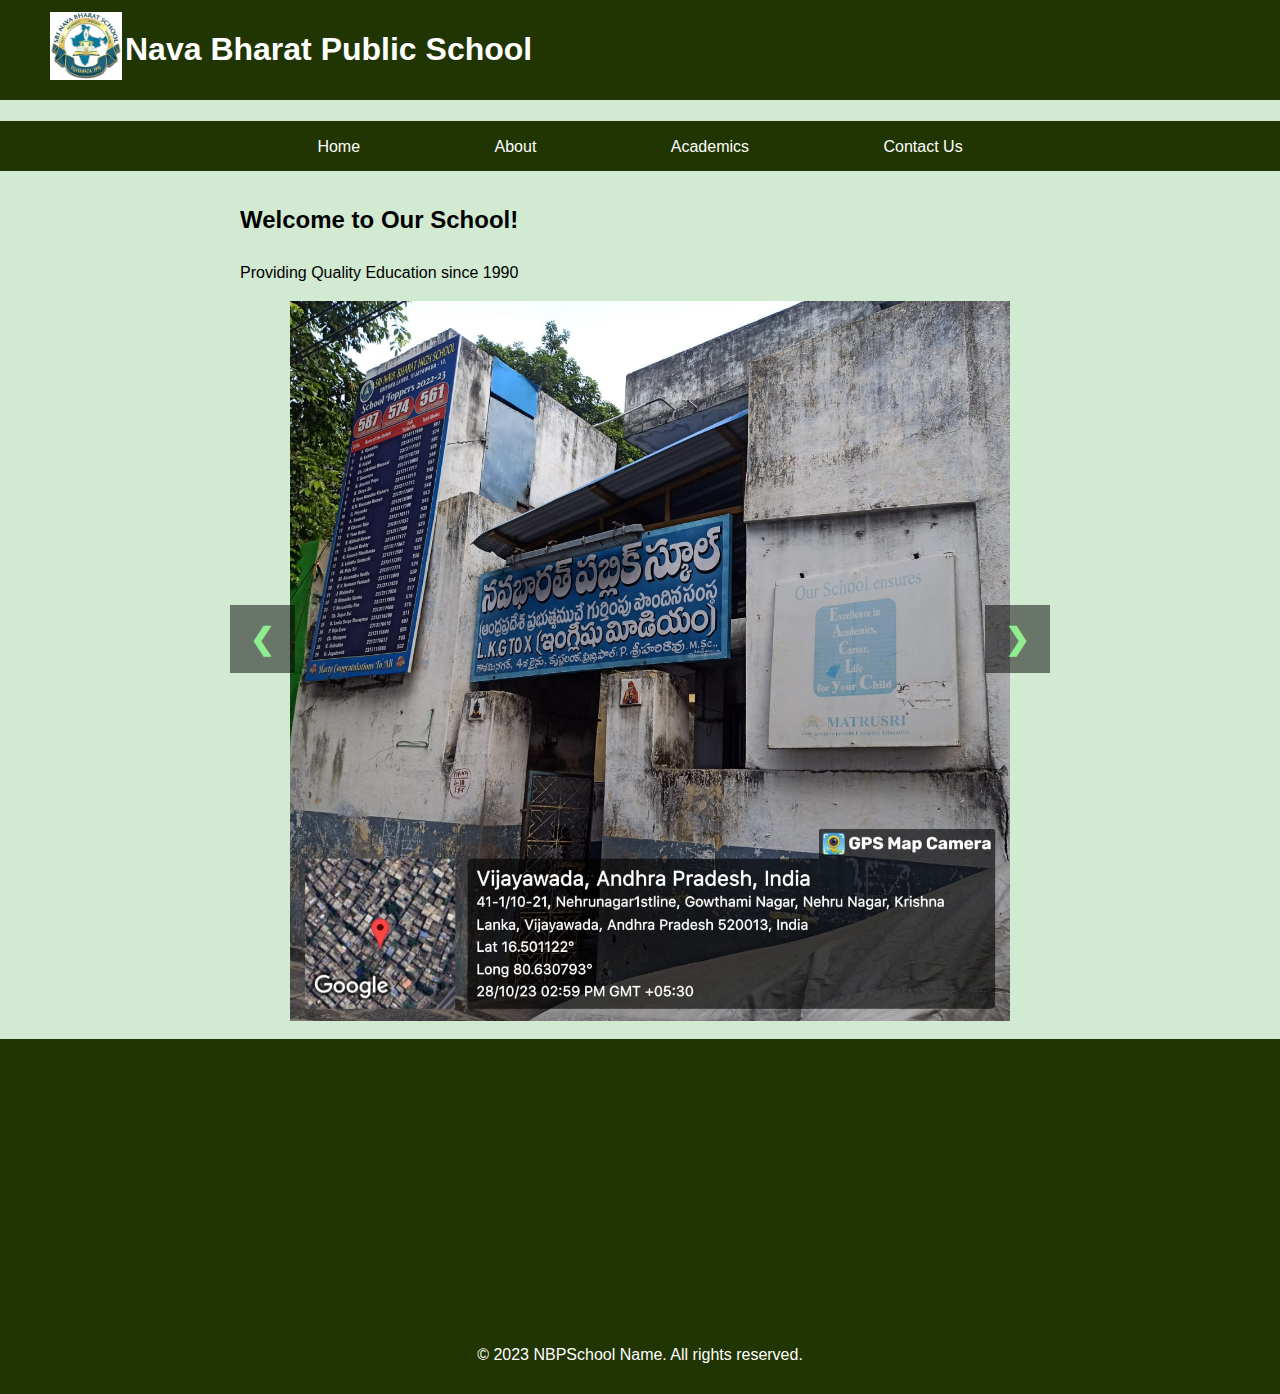
<file: index.html>
<!DOCTYPE html>
<html lang="en">

<head>
    <meta charset="UTF-8">
    <meta name="viewport" content="width=device-width, initial-scale=1.0">
    <title>School Website</title>
    <link rel="stylesheet" href="styles.css">
</head>

<body>
    <header>
        <div class="logo">
            <img src="./pics/logo.jpg" alt="Logo">
        </div>
        <h1> Nava Bharat Public School</h1>
    </header>
    <h1 class="different"></h1>
        <nav class="nav">
            <ul>
                <li><a href="home.html">Home</a></li>
                <li><a href="about.html">About</a></li>
                <li><a href="academics.html">Academics</a></li>
             <li><a  class="contact-button" href="contact.html">Contact Us</a></li>
                
            </ul>
        </nav>

     <section id="home">
        
        <h2>
        Welcome to Our School!
       </h2>
        <p>Providing Quality Education since 1990</p>
        <div class="slide">
            <img src="./pics/school1.jpeg" alt="Image 1">
        </div>
        <div class="slide">
            <img src="./pics/school2.jpeg" alt="Image 2">
        </div>
        <div class="slide fade">
            <img src="./pics/schside.jpg" alt="Image 3">
        </div>
         <div class="slide fade">
            <img src="./pics/schpakkana.jpg" alt="Image 4">
        </div>
     

        <a class="prev" onclick="plusSlides(-1)">&#10094;</a>
        <a class="next" onclick="plusSlides(1)">&#10095;</a>

  
    </section>
      <div class="map">
   
        <iframe id="iframe"src="https://www.google.com/maps/embed?pb=!1m14!1m8!1m3!1d61207.8055303205!2d80.5607452!3d16.501451!3m2!1i1024!2i768!4f13.1!3m3!1m2!1s0x3a35f004eaaaaaab%3A0x7eb8536eacaf483f!2sNava%20Bharath%20Public%20School!5e0!3m2!1sen!2sin!4v1700121089924!5m2!1sen!2sin" width="600" height="450" style="border:0;" allowfullscreen="" loading="lazy" referrerpolicy="no-referrer-when-downgrade"></iframe>
        <h3>Tel:08662522214</h3>
        <a id="fb" href="https://m.facebook.com/NavabharatPublicSchool">Facebook</a>
      </div>
    <footer id="footer">
        <p>&copy; 2023 NBPSchool Name. All rights reserved.</p>
    </footer>
    <script src="./script.js"></script>
</body> 

</html>


<!-- <!DOCTYPE html>
<html lang="en">

<head>
    <meta charset="UTF-8">
    <meta name="viewport" content="width=device-width, initial-scale=1.0">
    <title>Image Slideshow</title>
    <link rel="stylesheet" href="styles.css">
</head>

<body>
    <div class="slideshow-container">
        <div class="slide fade">
            <img src="WhatsApp Image 2023-11-02 at 7.43.52 PM.jpeg" alt="Image 1">
        </div>
        <div class="slide fade">
            <img src="WhatsApp Image 2023-11-02 at 7.43.52 PM (1).jpeg" alt="Image 2">
        </div>
     

        <a class="prev" onclick="plusSlides(-1)">&#10094;</a>
        <a class="next" onclick="plusSlides(1)">&#10095;</a>
    </div>

    <script src="script.js"></script>
</body>

</html> -->
</file>
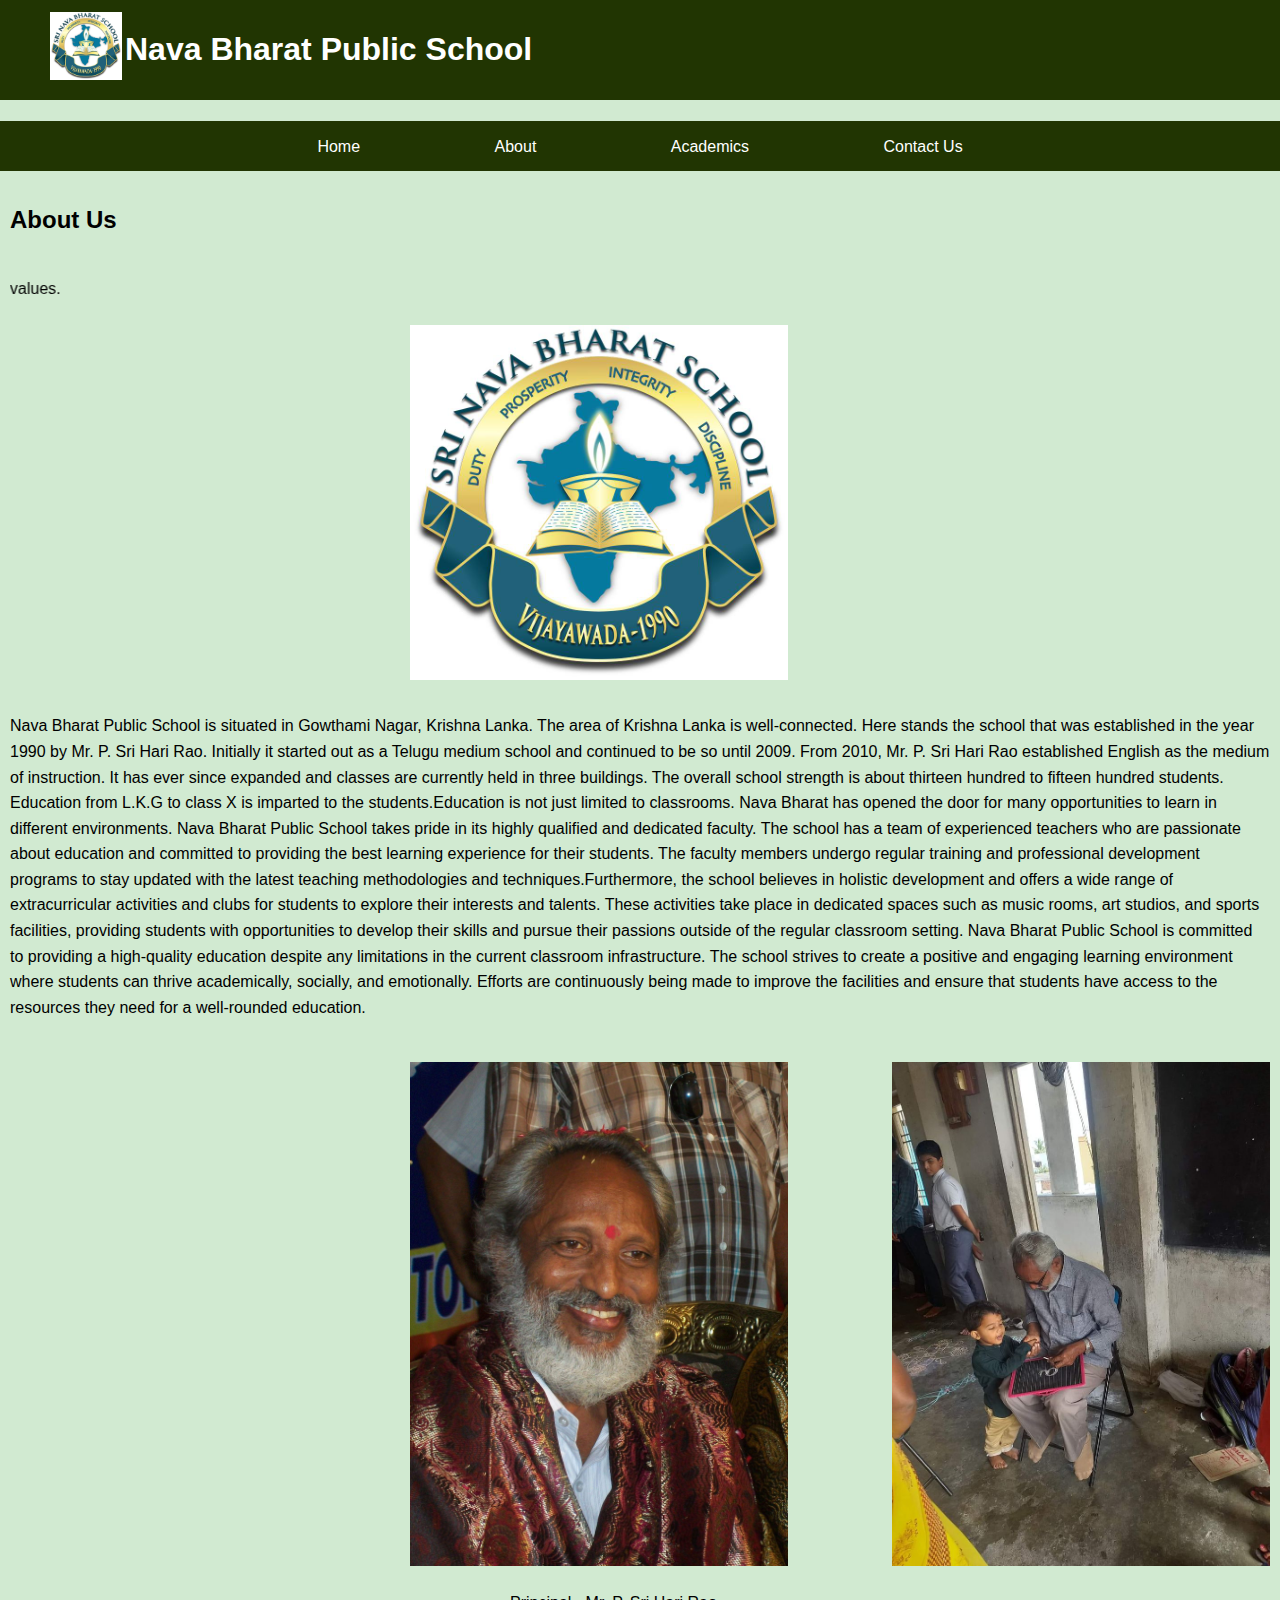
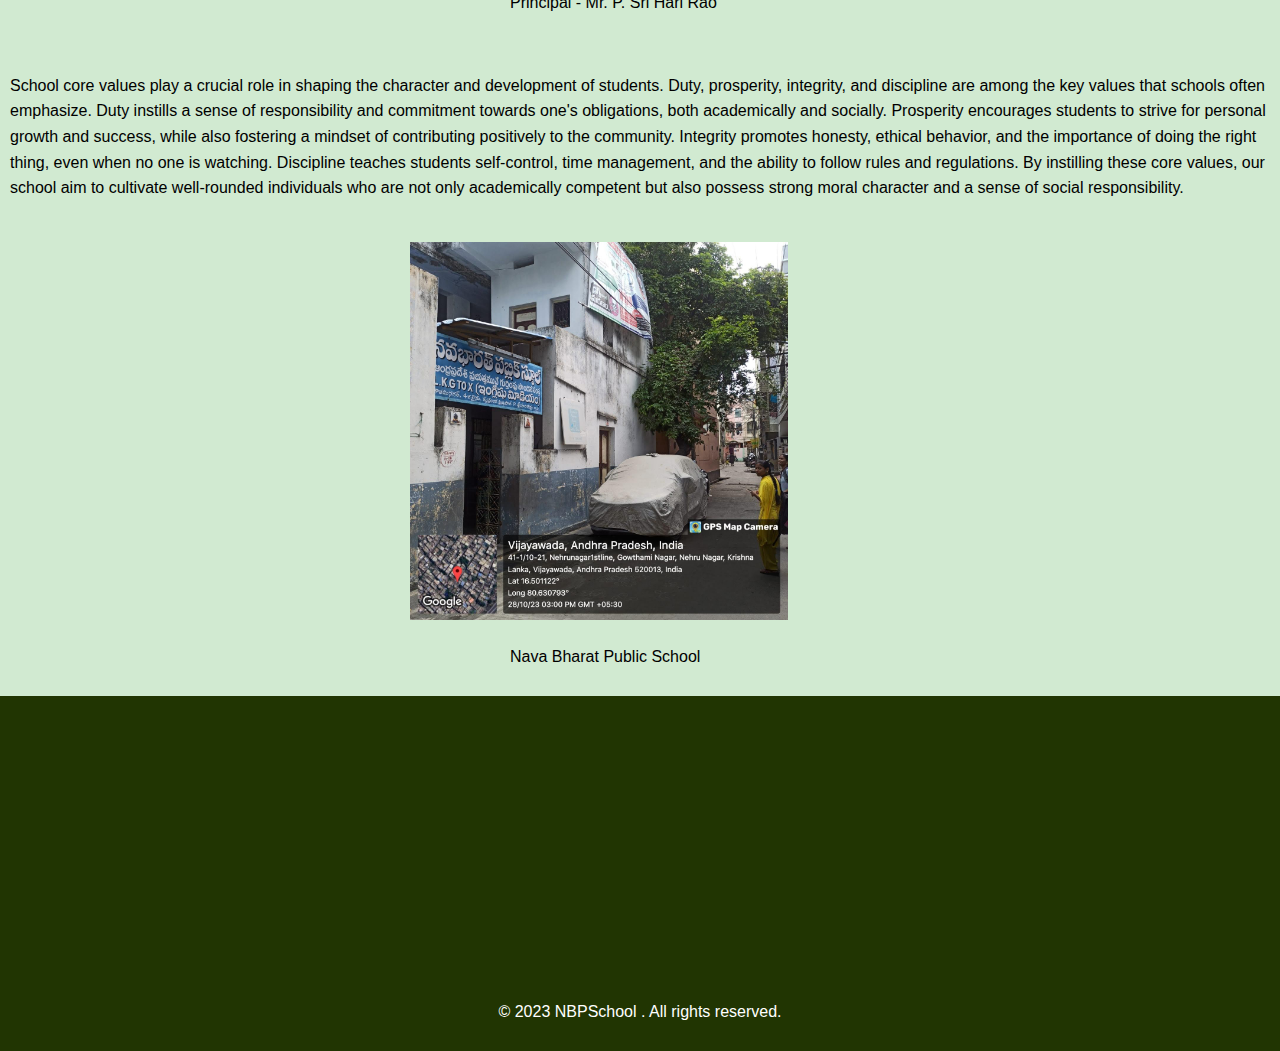
<file: about.html>
<!DOCTYPE html>
<html lang="en">

<head>
    <meta charset="UTF-8">
    <meta name="viewport" content="width=device-width, initial-scale=1.0">
    <title>About - School Website</title>
    <link rel="stylesheet" href="styles.css">
</head>

<body>
    <header>
        <div class="logo">
            <img src="./pics/logo.jpg" alt="Logo">
        </div>
        <h1> Nava Bharat Public School</h1>
    </header>
    <h1 class="different"></h1>
        <nav class="nav">
            <ul>
                <li><a href="home.html">Home</a></li>
                <li><a href="about.html">About</a></li>
            
                <li><a href="academics.html">Academics</a></li>
                 <li><a class="contact-button" href="contact.html">Contact Us</a></li>
            </ul>
        </nav>

    <section id="about">
        <h2>About Us</h2>
            <marquee direction="right">  
                <p>Learn about our mission, vision, and values. <br>
            </marquee> 
          
            <div class="row">
                    <img id="img1" src="./pics/logo.jpg" alt="Image 1">
            </div>
            <br>
            Nava Bharat Public School is situated in Gowthami Nagar, Krishna Lanka. The area of Krishna Lanka is well-connected. Here stands the school that was established in the year 1990 by Mr. P. Sri Hari Rao. Initially it started out as a Telugu medium school and continued to be so until 2009. From 2010, Mr. P. Sri Hari Rao established English as the medium of instruction. It has ever since expanded and classes are currently held in three buildings. The overall school strength is about thirteen hundred to fifteen hundred students. Education from L.K.G to class X is imparted to the students.Education is not just limited to classrooms. Nava Bharat has opened the door for many opportunities to learn in different environments. 
            Nava Bharat Public School takes pride in its highly qualified and dedicated faculty. The school has a team of experienced teachers who are passionate about education and committed to providing the best learning experience for their students. The faculty members undergo regular training and professional development programs to stay updated with the latest teaching methodologies and techniques.Furthermore, the school believes in holistic development and offers a wide range of extracurricular activities and clubs for students to explore their interests and talents. These activities take place in dedicated spaces such as music rooms, art studios, and sports facilities, providing students with opportunities to develop their skills and pursue their passions outside of the regular classroom setting.
            Nava Bharat Public School is committed to providing a high-quality education despite any limitations in the current classroom infrastructure. The school strives to create a positive and engaging learning environment where students can thrive academically, socially, and emotionally. Efforts are continuously being made to improve the facilities and ensure that students have access to the resources they need for a well-rounded education. 
        </p>
     
         <br>
         <div class="row">
            <img id="img2" src="./pics/bayapadak.jpg" alt="Image 2" class="left-align">
            <img id="img3" src="./pics/prinwuthkid.jpg" alt="Image 3">
            <p class="caption">Principal - Mr. P. Sri Hari Rao</p>
        </div>
        
        <br>
        <p>School core values play a crucial role in shaping the character and development of students. 
            Duty, prosperity, integrity, and discipline are among the key values that schools often emphasize. Duty instills a sense of responsibility and commitment towards one's obligations, both academically and socially. Prosperity encourages students to strive for personal growth and success, while also fostering a mindset of contributing positively to the community. Integrity promotes honesty, ethical behavior, and the importance of doing the right thing, even when no one is watching. Discipline teaches students self-control, time management, and the ability to follow rules and regulations. 
            By instilling these core values, our school aim to cultivate well-rounded individuals who are not only academically competent but also possess strong moral character and a sense of social responsibility.</p>
        <br>
        <div class="row">
            <img id="img2" src="./pics/aboutpic1.jpeg" alt="Image 4">
            <p class="caption">Nava Bharat Public School</p>
        </div>
</section>

<div class="map">
   
    <iframe id="iframe"src="https://www.google.com/maps/embed?pb=!1m14!1m8!1m3!1d61207.8055303205!2d80.5607452!3d16.501451!3m2!1i1024!2i768!4f13.1!3m3!1m2!1s0x3a35f004eaaaaaab%3A0x7eb8536eacaf483f!2sNava%20Bharath%20Public%20School!5e0!3m2!1sen!2sin!4v1700121089924!5m2!1sen!2sin" width="600" height="450" style="border:0;" allowfullscreen="" loading="lazy" referrerpolicy="no-referrer-when-downgrade"></iframe>
    <h3 id="h3">Tel:08662522214</h3>
    <a id="fb1" href="https://m.facebook.com/NavabharatPublicSchool">Facebook</a>
  </div>   

    <footer id="footer">
        <p>&copy; 2023 NBPSchool . All rights reserved.</p>
    </footer>
     <script src="./script2.js"></script>
</body>
   
</html>
</file>
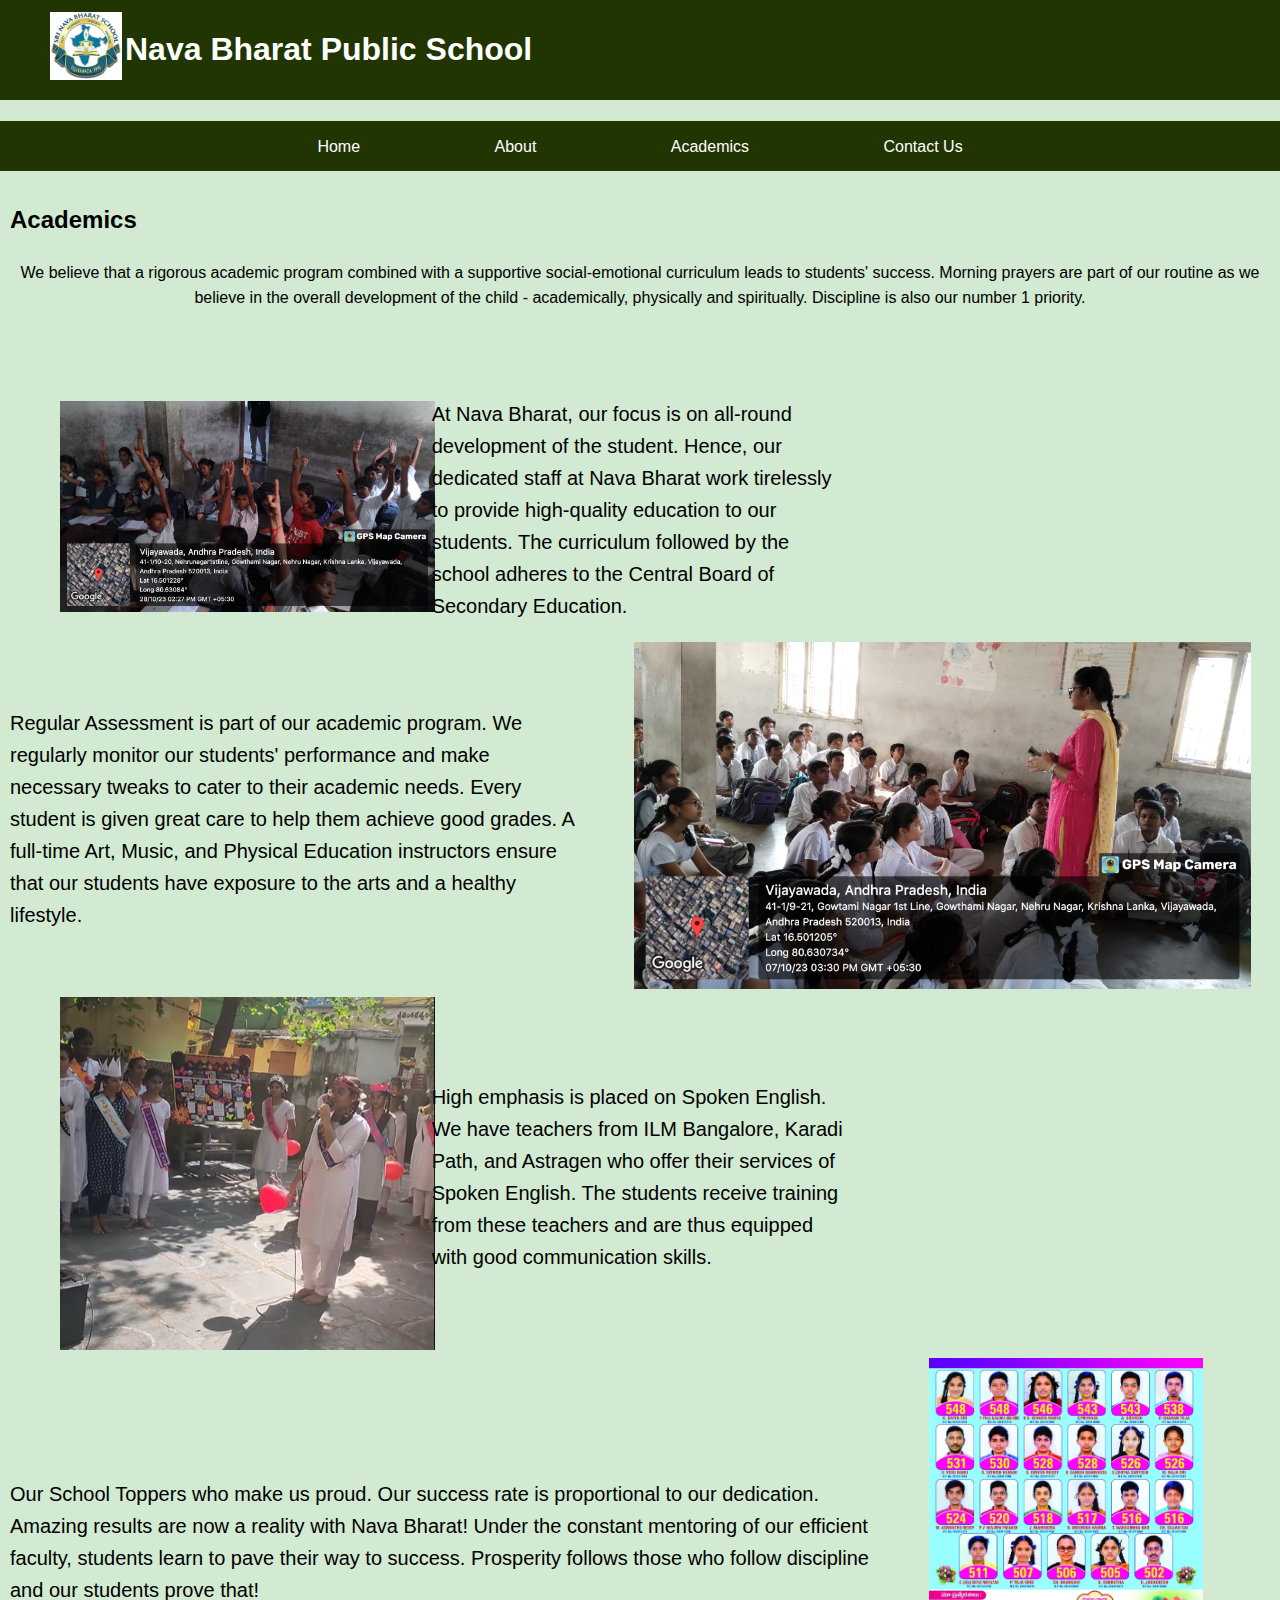
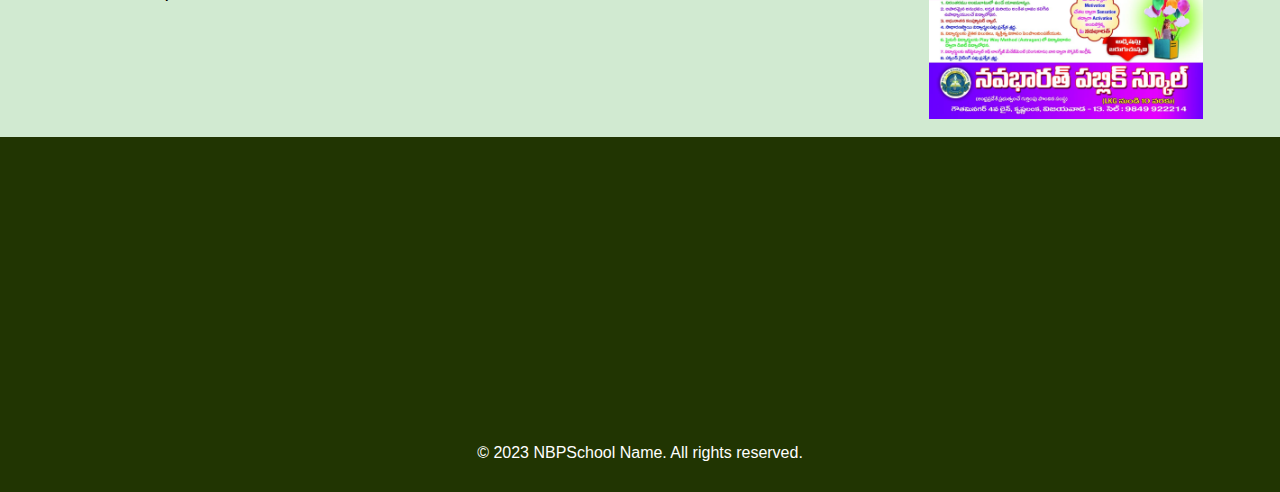
<file: academics.html>
<!DOCTYPE html>
<html lang="en">

<head>
    <meta charset="UTF-8">
    <meta name="viewport" content="width=device-width, initial-scale=1.0">
    <title>Academics- School Website</title>
    <link rel="stylesheet" href="styles.css">
</head>

<body>
    <header>
        <div class="logo">
            <img src="./pics/logo.jpg" alt="Logo">
        </div>
        <h1> Nava Bharat Public School</h1>
    </header>
    <h1 class="different"></h1>
        <nav class="nav">
            <ul>
                <li><a href="home.html">Home</a></li>
                <li><a href="about.html">About</a></li>
            
                <li><a href="academics.html">Academics</a></li>
                 <li><a  class="contact-button" href="contact.html">Contact Us</a></li>
                
            </ul>
        </nav>

    <section id="Academics">
        <h2>Academics</h2>
       <div class="cen"> <p>We believe that a rigorous academic program combined with a supportive social-emotional curriculum leads to students' success.
         Morning prayers are part of our routine as we believe in the overall development of the child - academically, physically and spiritually.
        Discipline is also our number 1 priority.</p>
    </div>
      <br> <br>
<!--         <div class="container">
            <div class="image">
              <img src="aboutpic2.jpeg">
            </div>
            <div class="text">
              <p> At Nava Bharat, our focus is on all- round development of the student. Hence, our dedicated staff at Nava Bharat work tirelessly to provide high quality education to our students. 
                The curriculum followed by the school adheres to the Central Board of Secondary Education.
                 </p>
            </div>
          </div>
            <div class="container" style="display: flex;">
                <div class="text" style="text-align: left;">
                    <p>
                        Regular Assessment is part of our academic program. We regularly monitor our students' performance and make necessary tweaks to cater to their academic needs. Every student is given great care to help them achieve good grades.
                        A full-time Art, Music, and Physical Education instructors ensure that our students have exposure to the arts and a healthy lifestyle.
                    </p>
                </div>
            <div class="image" style="margin-left: auto;">
                <img src="aca.jpg"  width="150" height="100">
            </div>
        </div>
        <div class="container" >
            <div class="image">
                <img src="spk.png">
            </div>
            <div class="text">
                <p>
                    High emphasis is placed on Spoken English. We have teachers from ILM Bangalore, Karadi Path and Astragen who offer their services of Spoken English. The students receive training from these teachers and are thus equipped with good communication skills.    
                </p>
            </div> 
            <div class="container" style="display: flex;">
                <div class="text" style="text-align: left;">
                    <p>
                      Our School Toppers who make us proud. Our success rate is proportional to our dedication. Amazing results are now a reality with Nava Bharat!
                    </p>
                </div>
            <div class="image" style="margin-left: auto;">
                <img src="recenttopp.jpg">
            </div>
        </div>    -->
        <div class="container">
    <div class="image">
        <img src="./pics/aboutpic2.jpeg">
    </div>
    <div class="text">
        <p>
            At Nava Bharat, our focus is on all-round development of the student. Hence, our dedicated staff at Nava Bharat work tirelessly to provide high-quality education to our students. The curriculum followed by the school adheres to the Central Board of Secondary Education.
        </p>
    </div>
</div>

<div class="container" style="display: flex;">
    <div class="text" style="text-align: left;">
        <p>
            Regular Assessment is part of our academic program. We regularly monitor our students' performance and make necessary tweaks to cater to their academic needs. Every student is given great care to help them achieve good grades. A full-time Art, Music, and Physical Education instructors ensure that our students have exposure to the arts and a healthy lifestyle.
        </p>
    </div>
    <div class="image" style="margin-left: auto;">
        <img src="./pics/aca.jpg" width="150" height="100">
    </div>
</div>

<div class="container">
    <div class="image">
        <img src="./pics/spk.png">
    </div>
    <div class="text">
        <p>
            High emphasis is placed on Spoken English. We have teachers from ILM Bangalore, Karadi Path, and Astragen who offer their services of Spoken English. The students receive training from these teachers and are thus equipped with good communication skills.
        </p>
    </div>
</div>

<div class="container" style="display: flex;">
    <div class="text" style="text-align: left;">
        <p>
            Our School Toppers who make us proud. Our success rate is proportional to our dedication. Amazing results are now a reality with Nava Bharat!
            Under the constant mentoring of our efficient faculty, students learn to pave their way to success. Prosperity follows those who follow discipline and our students prove that!
        </p>
    </div>
    <div class="image" style="margin-left: auto;">
        <img id ="last" src="./pics/recenttopp.jpg" style="width: 70%; height: auto;">
    </div>
</div>
  </section> 
  <div class="map">
   
    <iframe id="iframe"src="https://www.google.com/maps/embed?pb=!1m14!1m8!1m3!1d61207.8055303205!2d80.5607452!3d16.501451!3m2!1i1024!2i768!4f13.1!3m3!1m2!1s0x3a35f004eaaaaaab%3A0x7eb8536eacaf483f!2sNava%20Bharath%20Public%20School!5e0!3m2!1sen!2sin!4v1700121089924!5m2!1sen!2sin" width="600" height="450" style="border:0;" allowfullscreen="" loading="lazy" referrerpolicy="no-referrer-when-downgrade"></iframe>
    <h3 id="h31">Tel:08662522214</h3>
    <a id="fb2" href="https://m.facebook.com/NavabharatPublicSchool">Facebook</a>
  </div>
    
    <footer id="footer">
        <p>&copy; 2023 NBPSchool Name. All rights reserved.</p>
    </footer>
     <script src="./script3.js"></script>
</body>

</html>
</file>
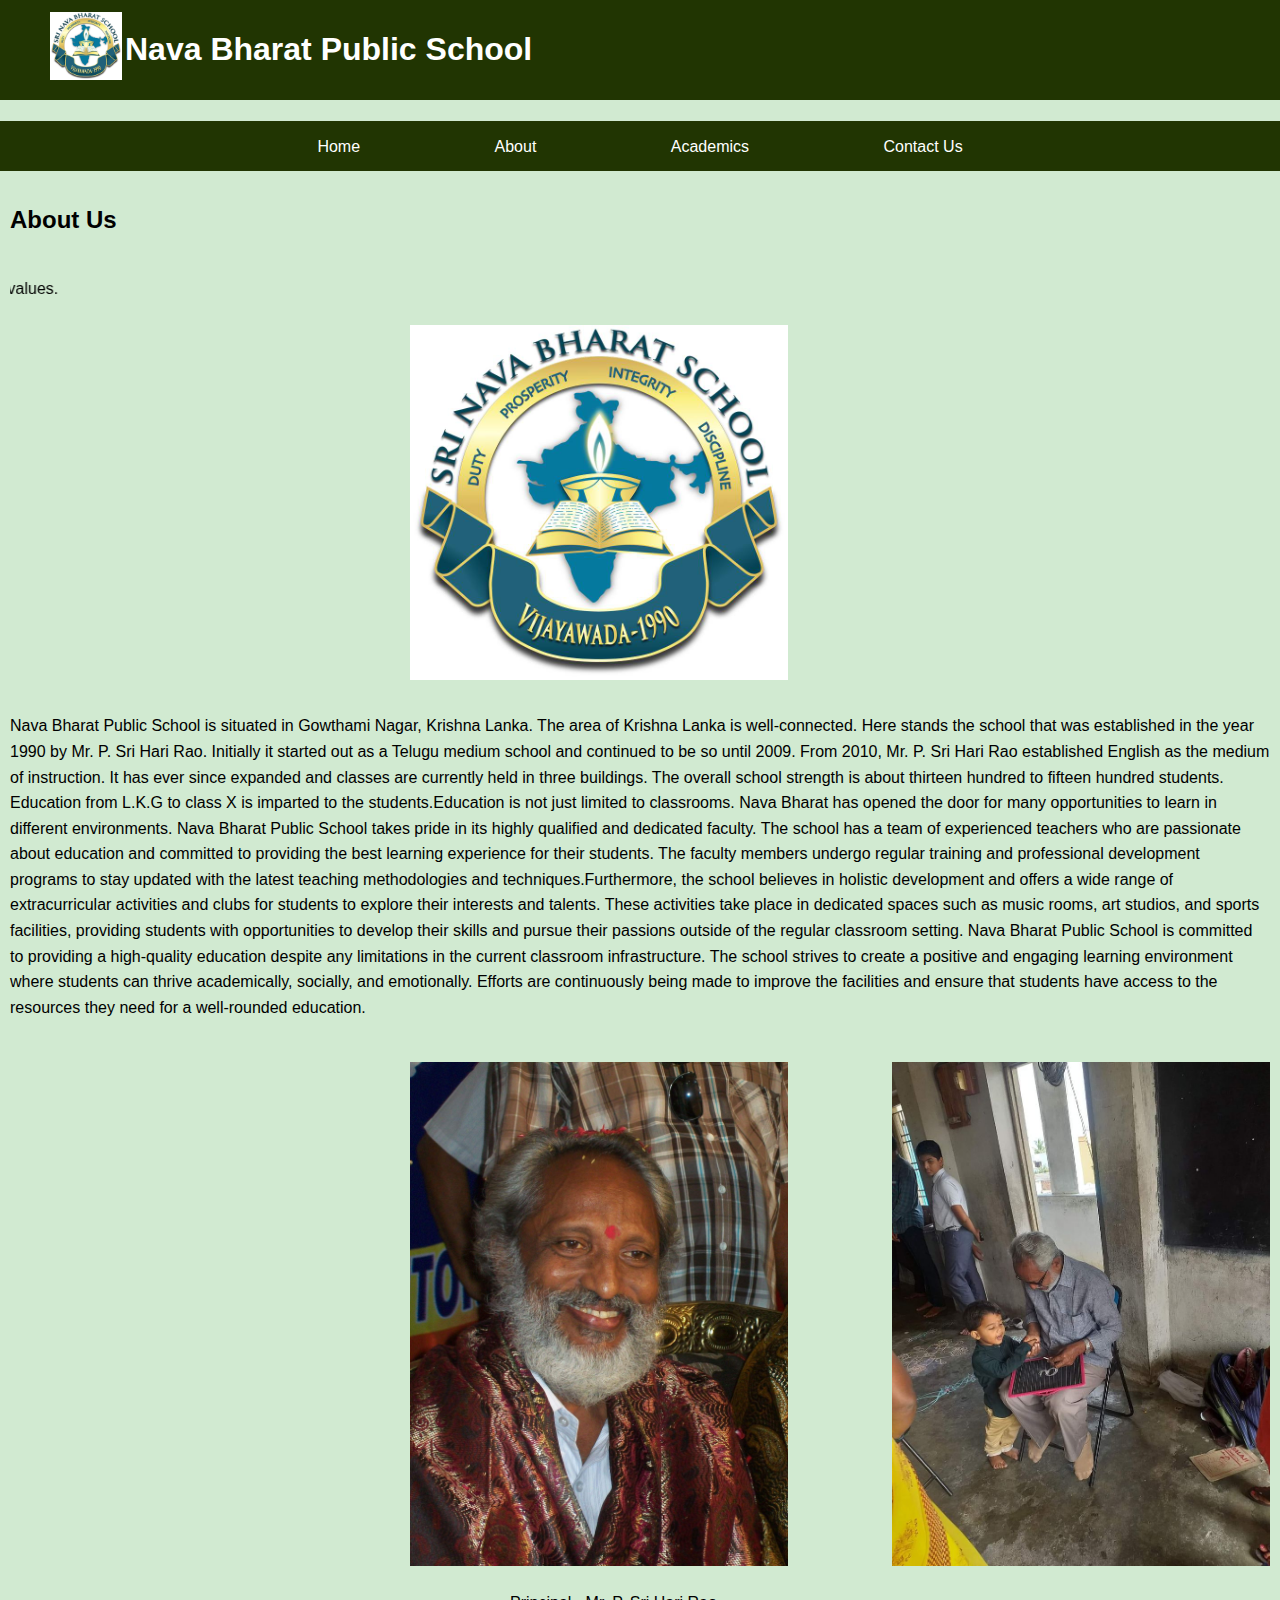
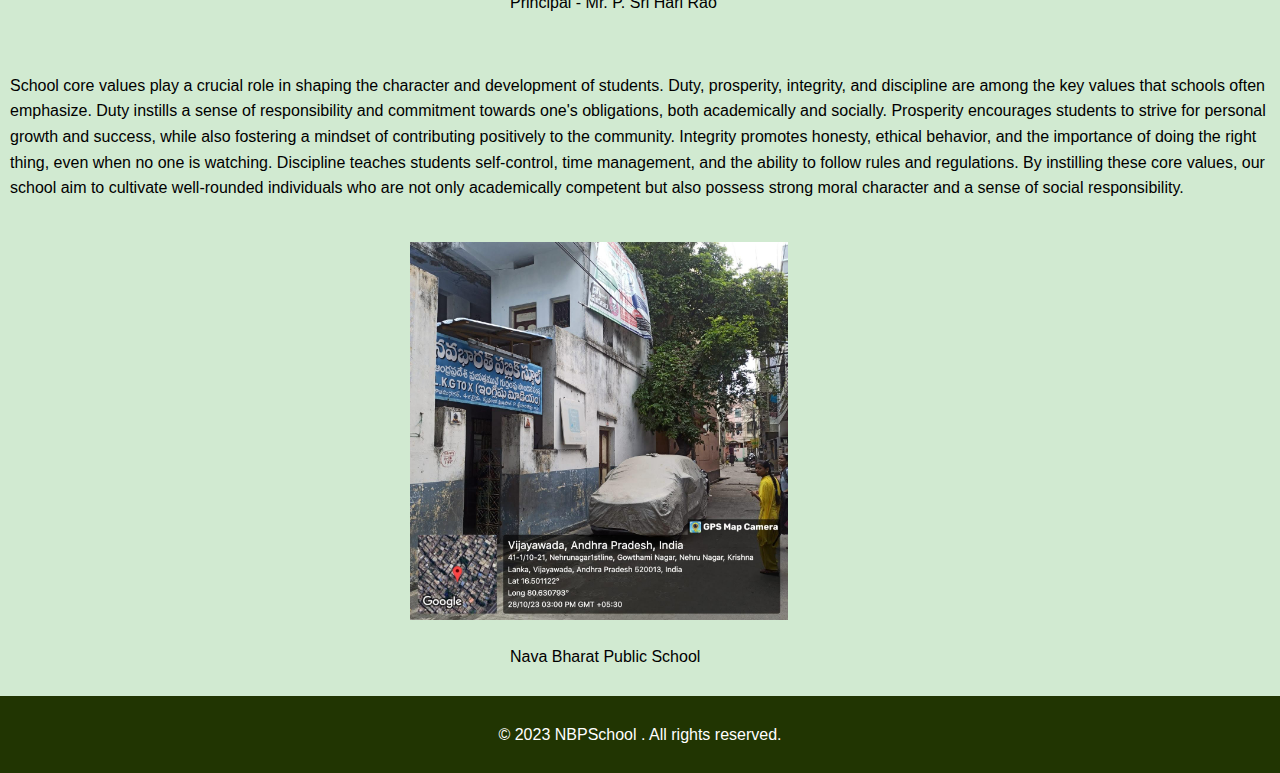
<file: contact.html>
<!DOCTYPE html>
<html lang="en">

<head>
    <meta charset="UTF-8">
    <meta name="viewport" content="width=device-width, initial-scale=1.0">
    <title>About - School Website</title>
    <link rel="stylesheet" href="styles.css">
</head>

<body>
    <header>
        <div class="logo">
            <img src="./pics/logo.jpg" alt="Logo">
        </div>
        <h1> Nava Bharat Public School</h1>
    </header>
    <h1 class="different"></h1>
        <nav class="nav">
            <ul>
                <li><a href="home.html">Home</a></li>
                <li><a href="about.html">About</a></li>
            
                <li><a href="academics.html">Academics</a></li>
                 <li><a class="contact-button" href="contact.html">Contact Us</a></li>
            </ul>
        </nav>

    <section id="about">
        <h2>About Us</h2>
            <marquee direction="right">  
                <p>Learn about our mission, vision, and values. <br>
            </marquee>     
            <div class="row">
                    <img id="img1" src="./pics/logo.jpg" alt="Image 1">
            </div>
            <br>
            Nava Bharat Public School is situated in Gowthami Nagar, Krishna Lanka. The area of Krishna Lanka is well-connected. Here stands the school that was established in the year 1990 by Mr. P. Sri Hari Rao. Initially it started out as a Telugu medium school and continued to be so until 2009. From 2010, Mr. P. Sri Hari Rao established English as the medium of instruction. It has ever since expanded and classes are currently held in three buildings. The overall school strength is about thirteen hundred to fifteen hundred students. Education from L.K.G to class X is imparted to the students.Education is not just limited to classrooms. Nava Bharat has opened the door for many opportunities to learn in different environments. 
            Nava Bharat Public School takes pride in its highly qualified and dedicated faculty. The school has a team of experienced teachers who are passionate about education and committed to providing the best learning experience for their students. The faculty members undergo regular training and professional development programs to stay updated with the latest teaching methodologies and techniques.Furthermore, the school believes in holistic development and offers a wide range of extracurricular activities and clubs for students to explore their interests and talents. These activities take place in dedicated spaces such as music rooms, art studios, and sports facilities, providing students with opportunities to develop their skills and pursue their passions outside of the regular classroom setting.
            Nava Bharat Public School is committed to providing a high-quality education despite any limitations in the current classroom infrastructure. The school strives to create a positive and engaging learning environment where students can thrive academically, socially, and emotionally. Efforts are continuously being made to improve the facilities and ensure that students have access to the resources they need for a well-rounded education. 
        </p>
     
         <br>
         <div class="row">
            <img id="img2" src="./pics/bayapadak.jpg" alt="Image 2" class="left-align">
            <img id="img3" src="./pics/prinwuthkid.jpg" alt="Image 3">
            <p class="caption">Principal - Mr. P. Sri Hari Rao</p>
        </div>
        
        <br>
        <p>School core values play a crucial role in shaping the character and development of students. 
            Duty, prosperity, integrity, and discipline are among the key values that schools often emphasize. Duty instills a sense of responsibility and commitment towards one's obligations, both academically and socially. Prosperity encourages students to strive for personal growth and success, while also fostering a mindset of contributing positively to the community. Integrity promotes honesty, ethical behavior, and the importance of doing the right thing, even when no one is watching. Discipline teaches students self-control, time management, and the ability to follow rules and regulations. 
            By instilling these core values, our school aim to cultivate well-rounded individuals who are not only academically competent but also possess strong moral character and a sense of social responsibility.</p>
        <br>
        <div class="row">
            <img id="img2" src="./pics/aboutpic1.jpeg" alt="Image 4">
            <p class="caption">Nava Bharat Public School</p>
        </div>
</section>

       

    <footer id="footer">
        <p>&copy; 2023 NBPSchool . All rights reserved.</p>
    </footer>
     <script src="./script.js"></script>
</body>
   
</html>
</file>
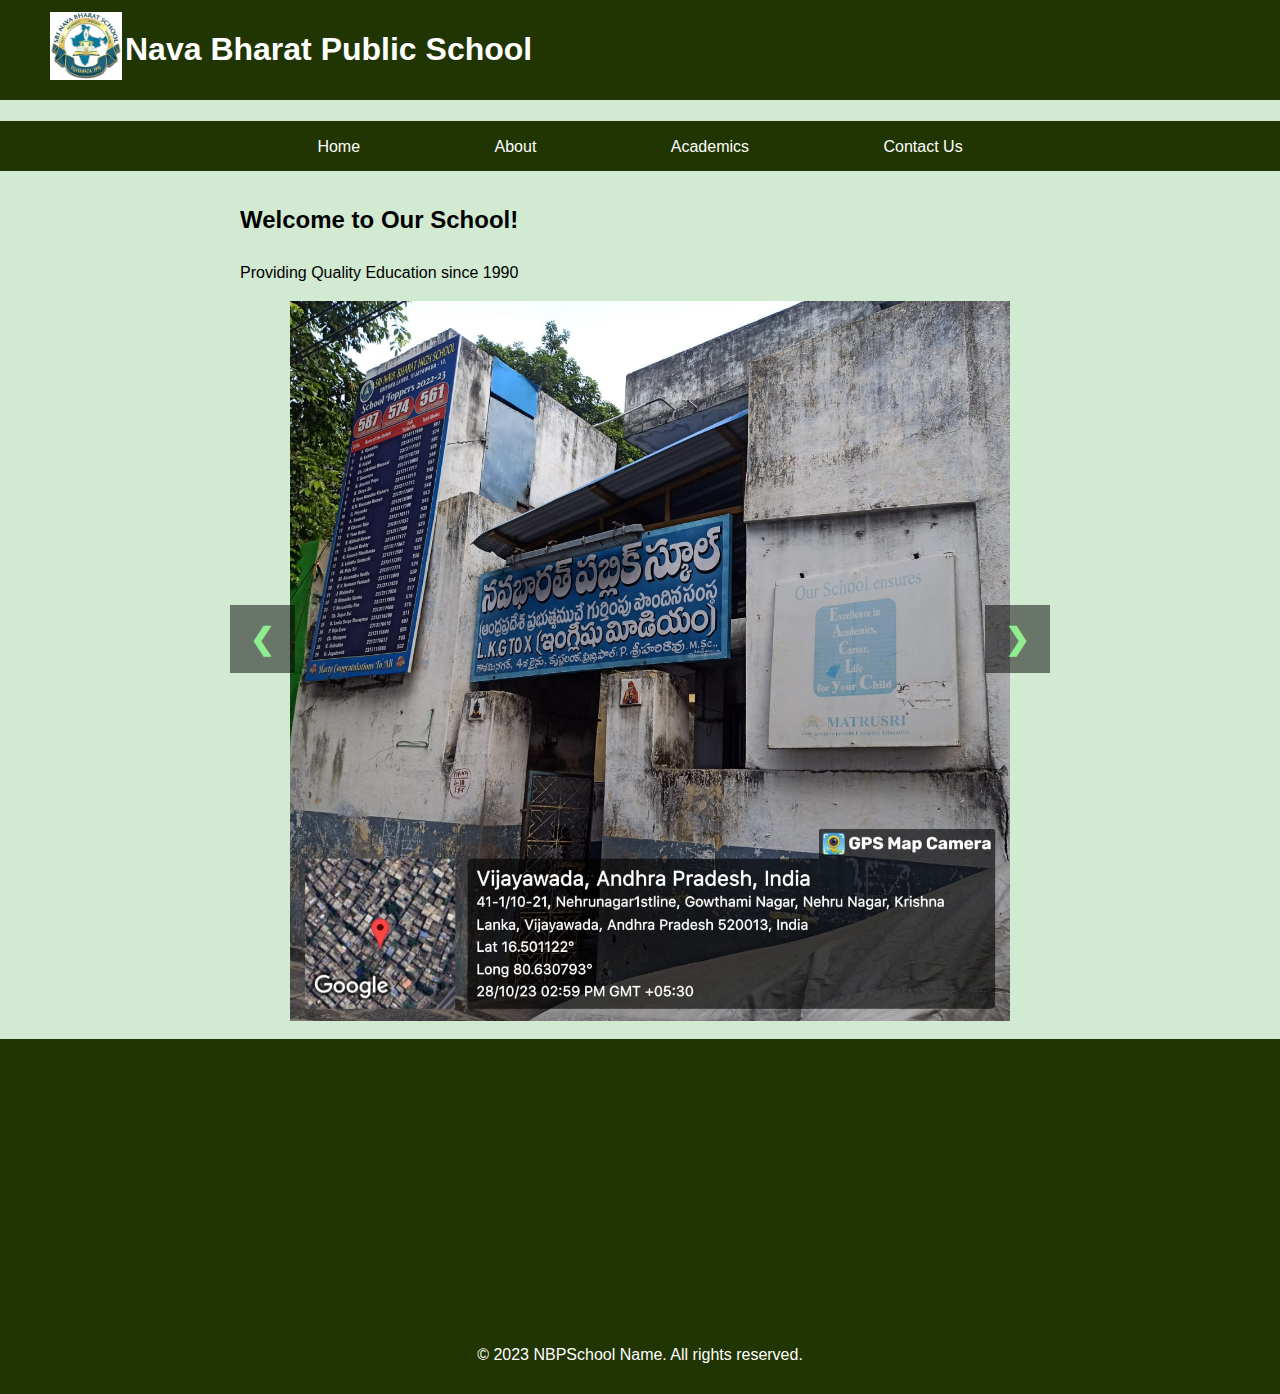
<file: home.html>
<!DOCTYPE html>
<html lang="en">

<head>
    <meta charset="UTF-8">
    <meta name="viewport" content="width=device-width, initial-scale=1.0">
    <title>School Website</title>
    <link rel="stylesheet" href="styles.css">
</head>

<body>
    <header>
        <div class="logo">
            <img src="./pics/logo.jpg" alt="Logo">
        </div>
        <h1> Nava Bharat Public School</h1>
    </header>
    <h1 class="different"></h1>
        <nav class="nav">
            <ul>
                <li><a href="home.html">Home</a></li>
                <li><a href="about.html">About</a></li>
                <li><a href="academics.html">Academics</a></li>
                <li><a  class="contact-button" href="contact.html">Contact Us</a></li>
                
            </ul>
        </nav>

    <section id="home">
        <h2>Welcome to Our School!</h2>
        <p>Providing Quality Education since 1990</p>
        <div class="slide fade">
            <img src="./pics/school1.jpeg" alt="Image 1">
        </div>
        <div class="slide fade">
            <img src="./pics/school2.jpeg" alt="Image 2">
        </div>
         <div class="slide fade">
            <img src="./pics/schside.jpg" alt="Image 3">
        </div>
         <div class="slide fade">
            <img src="./pics/schpakkana.jpg" alt="Image 4">
        </div>
     

        <a class="prev" onclick="plusSlides(-1)">&#10094;</a>
        <a class="next" onclick="plusSlides(1)">&#10095;</a>
       


    </section>
    <div class="map">
   
        <iframe id="iframe"src="https://www.google.com/maps/embed?pb=!1m14!1m8!1m3!1d61207.8055303205!2d80.5607452!3d16.501451!3m2!1i1024!2i768!4f13.1!3m3!1m2!1s0x3a35f004eaaaaaab%3A0x7eb8536eacaf483f!2sNava%20Bharath%20Public%20School!5e0!3m2!1sen!2sin!4v1700121089924!5m2!1sen!2sin" width="600" height="450" style="border:0;" allowfullscreen="" loading="lazy" referrerpolicy="no-referrer-when-downgrade"></iframe>
        <h3>Tel:08662522214</h3>
        <a id="fb" href="https://m.facebook.com/NavabharatPublicSchool">Facebook</a>
      </div>

    <footer  id="footer">
        <p>&copy; 2023 NBPSchool Name. All rights reserved.</p>
    </footer>
    <script src="./script.js"></script>
</body>

</html>
</file>
<file: styles.css>
body {
    font-family: Trebuchet MS, sans-serif;
    line-height: 1.6;
    margin: 0;
    padding: 0;
    height: 100px;
    background-color:rgb(209, 234, 209);
    width: 100%;
    
    
}

header {
    background-color: #213502;
    color: #fff;
    padding: 10px 0;
    text-align: start;
    height: 80%;
    left:100px;
}
h1{
    position:relative;
    left:15px;
}
h3{
    position: absolute;
    color: #fff;
    top:1100px;
    left :1300px;
}
#h3{
    position: absolute;
    color: #fff;
    top:2550px;
    left :1300px;
}
#h31{
    position: absolute;  
    color: #fff;
    top:2000px;
    left :1300px;
}
p{
    text-size-adjust: 40%;
}
#fb{
    position: absolute;
    color: #fff;
    top:1150px;
    left :1300px;
}
#fb1{
    position: absolute;
    color: #fff;
    top:2600px;
    left :1300px;
}
#fb2{
    position: absolute;
    color: #fff;
    top:2050px;
    left :1300px;
}

.map{
     background-color: #213502;
     
     
}


nav ul {
    list-style: none;
    padding: 0;
}

nav li {
    display: inline;
    margin: 0 55px;
}


.nav {
    display: flex;
    justify-content: center;
    align-items: center;
    background-color: #213502;
    height: 50px; /* Adjust the height of the navigation bar as needed */
}
.logo {
    width: 80px; /* Adjust the width as per your requirement */
    height: auto;
}
h1 {
    margin-left: 30px; /* Adjust the margin as per your requirement */
}
header {
    display: flex;
    align-items: center;
}

/* Style the links within the navigation bar */
.nav a {
    text-decoration: none;
    color: #fff;
    margin: 0 10px; /* Add spacing between links if needed */
}
.different{
    background-color: #90ee90;
}
section {
    padding: 10px;
}

footer {
    background-color: #213502;
    color: #fff;
    text-align: center;
    padding: 10px 0;
    
    
}
img{
    width:90%;
    padding-left: 50px;
    height: 50%;;
   
}
#home{
  
     position: relative;
    max-width: 800px;
    margin: auto;
}
.slide{
    display: none;
}



.prev, .next {
    position: absolute;
    top: 50%;
    font-size: 30px;
    font-weight: bold;
    color:#90ee90;
    background: rgba(0, 0, 0, 0.5);
    padding: 10px 20px;
    border: none;
    cursor: pointer;
    transition:  0.3s;
}
.prev1, .next1 {
    position: absolute;
    top: 100%;
    font-size: 30px;
    font-weight: bold;
    color:#90ee90;
    background: rgba(0, 0, 0, 0.5);
    padding: 10px 20px;
    border: none;
    cursor: pointer;
    transition:  0.3s;
}

.prev:hover, .next:hover {
    background: rgba(0, 0, 0, 0.8);
}

.next {
    right: 0px;

}

.prev {
    left: 0;
}
.next1{
    left :750px;
}
.prev1{
    left:30px;
}
.caption{
    width:30%;
    position: relative;
    left:500px;
}
.cen{
    text-align: center;
    text-size-adjust: 45px;
}
#img2{
    width:30%;
    position: relative;
    left:350px;
}
#img4{
    width:50%;
}

#pic{
    flex-direction: row;
    position: absolute;
    top: 900px;
    left:1050px;
}
#iframe{
    width: 50%;
    height: 300%;
    padding: 60px;

}
#img3{
    width:30%;
    position: relative;
    left:400px;
    
}
#pic2{
    flex-direction: row;
    position: absolute;
    top: 900px;
    left:1200px; 
}
#img1{
    width:30%;
    position: relative;
    left:350px;
    
}
.container {
    display: grid;
    align-items: center; 
    grid-template-columns: 1fr 1fr 1fr;
    column-gap: 5px;
     max-height: unset;
     overflow: visible;
   }
   
   img7 {
     max-width: 100%;
     max-height:100%;
   }
   
   .text {
     font-size: 20px;
     text-align: left;
   }
   .text1 {
    font-size: 120%;
    text-align: center;
  }
  .left-align {
    text-align: left;
}
#last{
    height:50px;
}
/* Default styles */

/* Media query for smaller screens */
@media screen and (max-width: 375px) {
    body {
        /* Adjustments for smaller screens */
        font-size: 12px;
        height: auto;
        width: auto;
    }

    header {
        /* Adjustments for smaller screens */
        padding: 5px 0;
        text-align: center;
        left: 0;
    }

    h1 {
        /* Adjustments for smaller screens */
        margin-left: 5px;
    }

    h3, #h3, #h31, #fb, #fb1, #fb2 {
        /* Adjustments for smaller screens */
        position: static;
        top: auto;
        left: auto;
        color: #000; /* Adjust color for visibility */
    }
    .contact-button{
        display: none;
    }
    h3{
        display: none;
    }
    #fb{
        display: none;
    }
    #h3{
        display: none;
    }
    #fb1{
        display: none;
    }
    #h31{
        display: none;
    }
    #fb2{
        display: none;
    }



    p {
        /* Adjustments for smaller screens */
        font-size: 70%; /* Example adjustment */
    }

    /* Continue adjusting other elements for smaller screens */
    /* ... */
}

/* Media query for screens between 376px and 768px */
@media screen and (min-width: 376px) and (max-width: 768px) {
    body {
        /* Adjustments for medium-sized screens */
        font-size: 14px;
    }

    header {
        /* Adjustments for medium-sized screens */
        padding: 10px 0;
        text-align: center;
        left: 0;
    }

    h1 {
        /* Adjustments for medium-sized screens */
        margin-left: 10px;
    }

    h3, #h3, #h31, #fb, #fb1, #fb2 {
        /* Adjustments for medium-sized screens */
        position: static;
        top: auto;
        left: auto;
        color: #000; /* Adjust color for visibility */
    }
    .contact-button{
        display: none;
    }
    h3{
        display: none;
    }
    #fb{
        display: none;
    }
    #h3{
        display: none;
    }
    #fb1{
        display: none;
    }
    #h31{
        display: none;
    }
    #fb2{
        display: none;
    }

    p {
        /* Adjustments for medium-sized screens */
        font-size: 80%; /* Example adjustment */
    }

    /* Continue adjusting other elements for medium-sized screens */
    /* ... */
}
</file>
